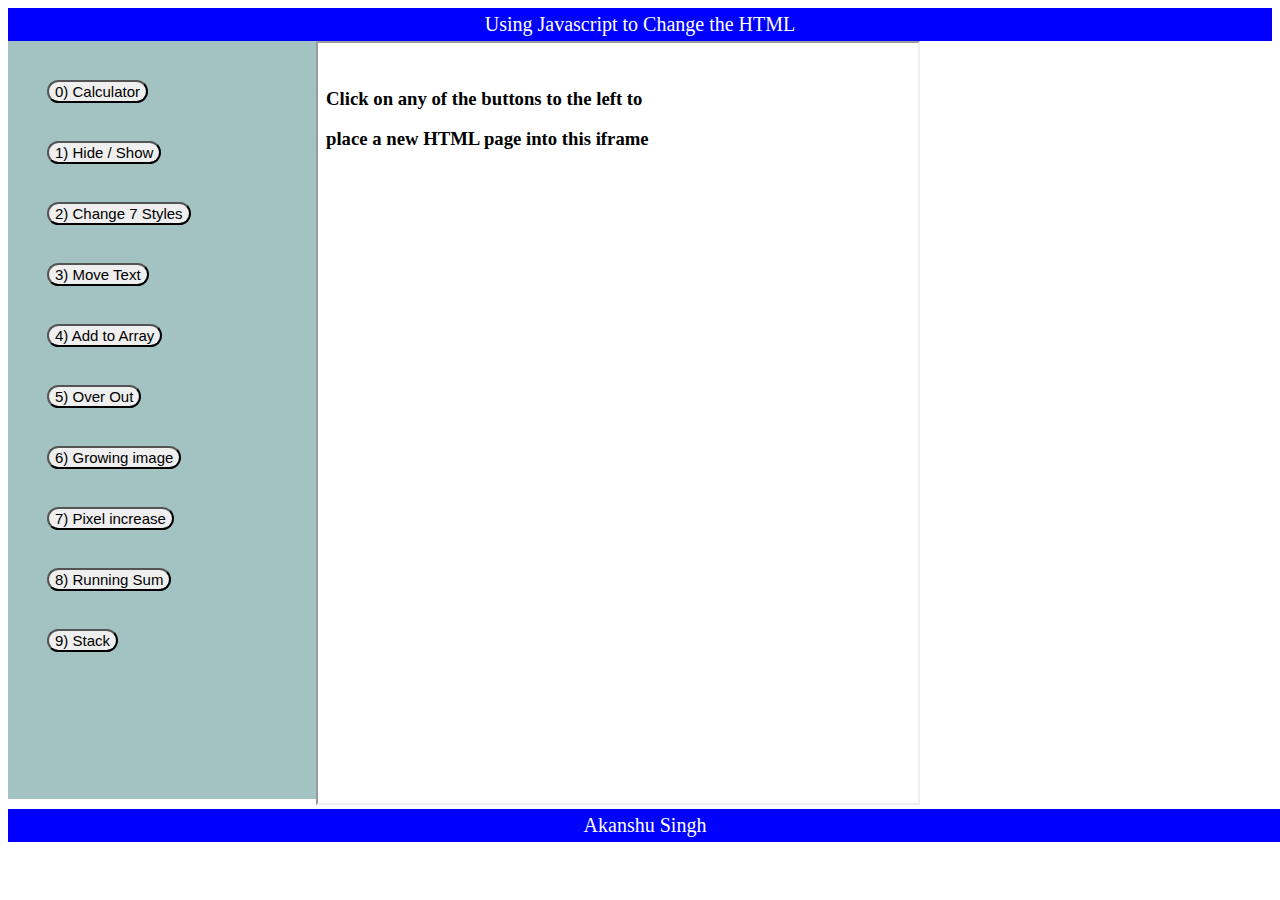
<file: TenEvents/WebContent/index.html>
<!DOCTYPE html>
<html>
<head>
<meta charset="UTF-8">
<title>Event Driven JS</title>
<link href="styles.css" type="text/css" rel="stylesheet" />
</head>
<body>
<div>
<header> Using Javascript to Change the HTML </header>
 
<inside>
<button class="button" type="button" onclick="setFrameTo(2)"> 0) Calculator </button>
<br>
<button class="button" type="button" onclick="setFrameTo(1)"> 1) Hide / Show </button>
<br>
<button class="button" type="button" onclick="setFrameTo(3)"> 2) Change 7 Styles </button>
<br>
<button class="button" type="button" onclick="setFrameTo(4)"> 3) Move Text </button>
<br>
<button class="button" type="button" onclick="setFrameTo(5)"> 4) Add to Array </button>
<br>
<button class="button" type="button" onclick="setFrameTo(6)"> 5) Over Out </button>
<br>
<button class="button" type="button" onclick="setFrameTo(7)"> 6) Growing image </button>
<br>
<button class="button" type="button" onclick="setFrameTo(8)"> 7) Pixel increase </button>
<br>
<button class="button" type="button" onclick="setFrameTo(9)"> 8) Running Sum </button>
<br>
<button class="button" type="button" onclick="setFrameTo(10)"> 9) Stack </button>
</inside>
<!-- Set the src of the default html page -->
<iframe id="section" src="intro.html" width="600px" height="760px" 	height="900px"></iframe>
</div>
<div class="absol">Akanshu Singh</div>
<script>
var page = [];
page[1] = "1HideShow.html";
page[2] = "Calculator.html";
page[3] = "ChangeStyles.html";
page[4]="Move.html";
page[5] = "add.html";
page[6] = "over.html";
page[7] = "growing.html";
page[8] = "pixel.html";
page[9] = "running.html";
page[10] = "stack.html";
function setFrameTo(number) {
    // Get a reference to the iframe sp we can change src
	var frame = document.getElementById("section");
	frame.src = page[number];
}
</script>

</body>
</html>
</file>
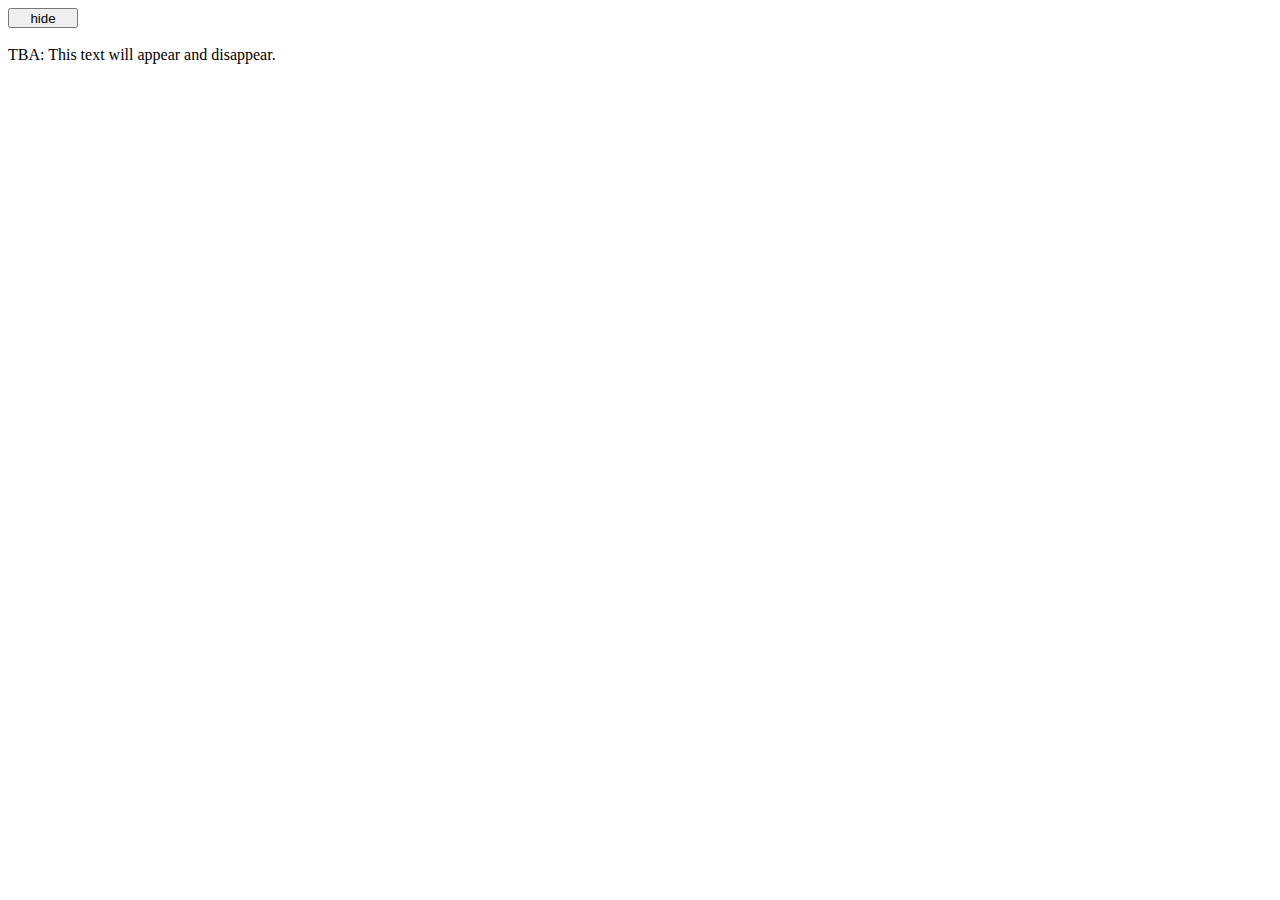
<file: TenEvents/WebContent/1HideShow.html>
<!DOCTYPE html>
<!-- Rick Mercer -->
<html>
<head>
<meta charset="UTF-8">
<title>Hide / Show</title>
<link href="styles.css" type="text/css" rel="stylesheet" />

</head>
<body>

<button class="button2" id="hsButton" type="button" onclick="hideShow()" >hide</button>
<div id="hideShow">
<br /> TBA: This text will appear and disappear.
</div>
<script>
function hideShow(){
	var frame=document.getElementById("hideShow");
	var butt = document.getElementById("hsButton");
	if (butt.innerHTML == "hide"){ 
	butt.innerHTML="show";
	frame.innerHTML = '';}
	if (butt.innerHTML == "show"){
		butt.innerHTML="hide";
		frame.innerHTML = 'TBA: This text will appear and disappear.';}
		
	
}
</script>
</body>
</html>
</file>
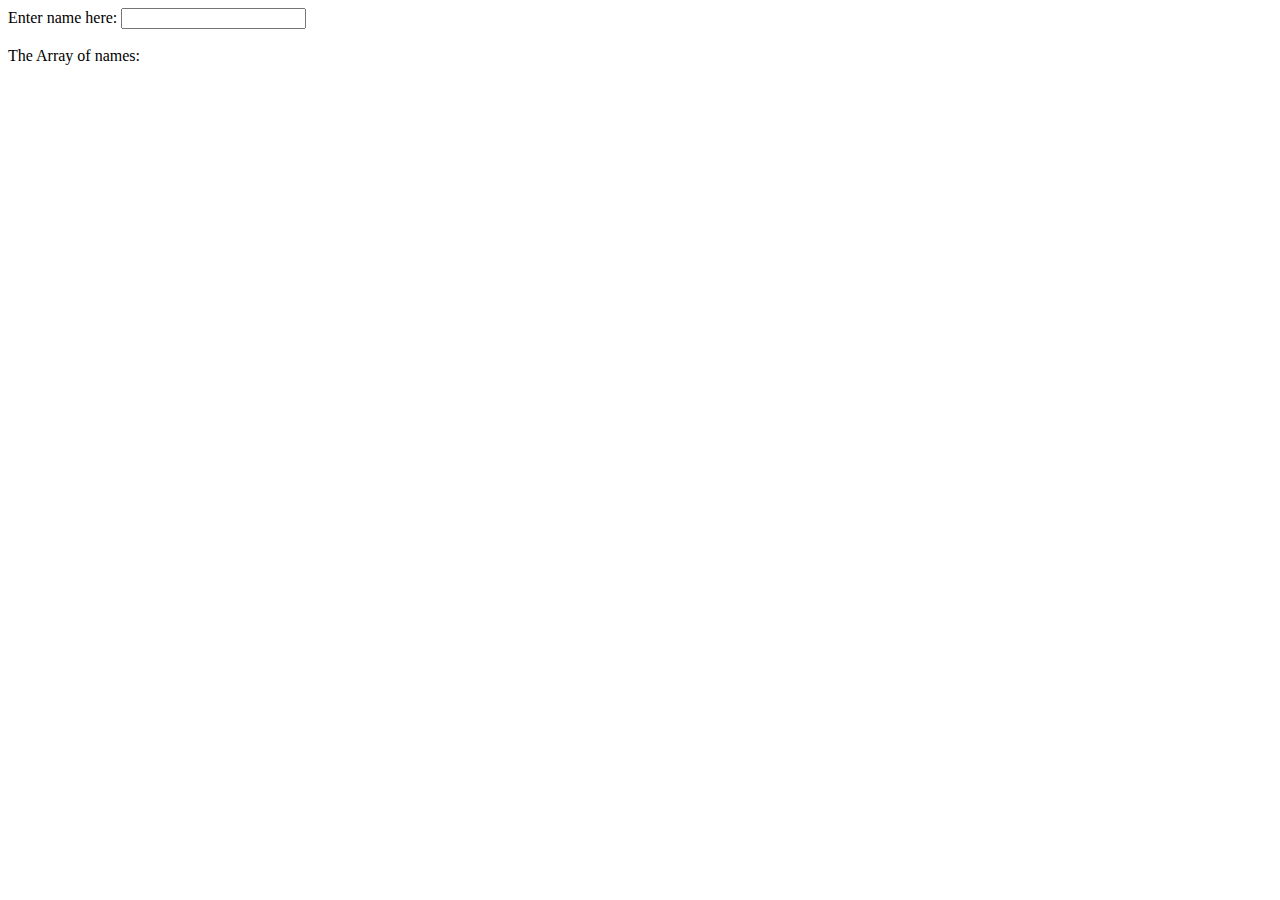
<file: TenEvents/WebContent/add.html>
<!DOCTYPE html>
<html>
<head>
<meta charset="ISO-8859-1">
<title>Add to Array</title>
<link href="styles.css" type="text/css" rel="stylesheet" />
</head>
<body>
<label for="name"> Enter name here: </label>
<input type="text" id="ntobea" name="ntobea" value="" ><br><br>
<div id="hope">The Array of names: <br><br></div>
</body>
<script>
var input = document.getElementById("ntobea");
input.addEventListener("keyup", myFunction);
var changeme = document.getElementById("hope");
var i = 1;
function myFunction(){
		if (event.keyCode === 13) {
        event.preventDefault();
        var change = i+": "+input.value;
        changeme.innerHTML += change+"<br>";
		input.value = "";
		i++;
}}
</script>
</html>
</file>
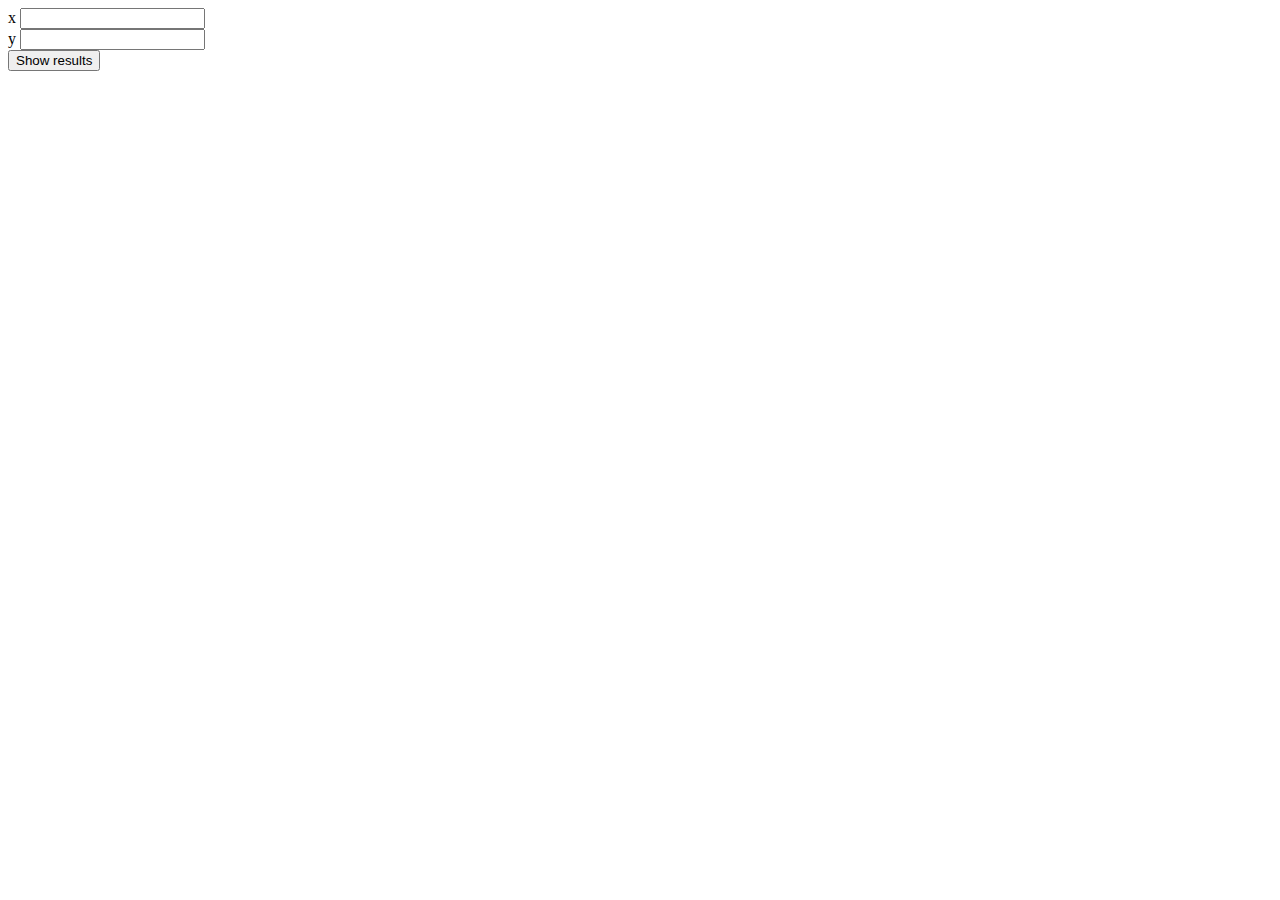
<file: TenEvents/WebContent/Calculator.html>
<!DOCTYPE html>
<html>
<head>
<meta charset="ISO-8859-1">
<title>Calculator</title>
<link href="styles.css" type="text/css" rel="stylesheet" />

</head>
<body>
x <input id="one"></input> <br>
y <input id="two"></input>  <br>
<button id="button"> Show results </button> <br><br>
<div id="message"></div>
</body>
<script>
var x = document.getElementById("one");
var y = document.getElementById("two");
var divToChange = document.getElementById("message");
var element = document.getElementById("button");
element.addEventListener("click", function actionEvent () {
	var Z = parseFloat(x.value)+parseFloat(y.value);
	var message=x.value+" + "+y.value+" = "+Z+"<br>";
	var Za = (parseFloat(x.value)*10-parseFloat(y.value)*10)/10;
	message+=x.value+" - "+y.value+" = "+Za+"<br>";
	var Zb = parseFloat(x.value)*parseFloat(y.value);
	message+=x.value+" * "+y.value+" = "+Zb+"<br>";
	var Zc = parseFloat(x.value)/parseFloat(y.value);
	message+=x.value+" / "+y.value+" = "+Zc+"<br>";
	var Zd = parseFloat(x.value)%parseFloat(y.value);
	message+=x.value+" % "+y.value+" = "+Zd+"<br>";

	divToChange.innerHTML = message;

});
</script>
</html>
</file>
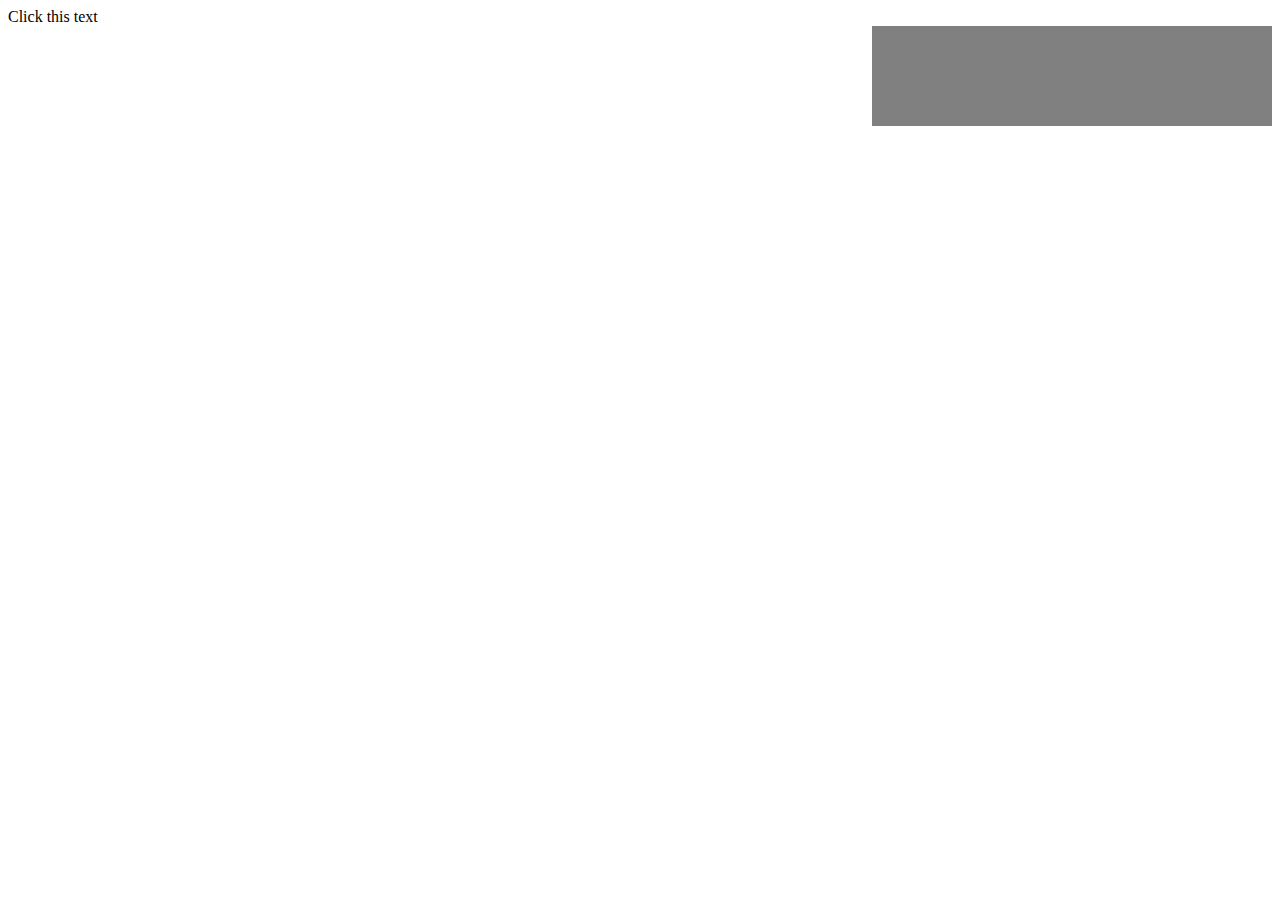
<file: TenEvents/WebContent/ChangeStyles.html>
<!DOCTYPE html>
<html>
<head>
<meta charset="ISO-8859-1">
<title>Change 7 Style</title>
<link href="styles.css" type="text/css" rel="stylesheet" />

</head>
<body>
<div  onclick="change()"> Click this text</div>
<div class="appear "id="appear"></div>
</body>
<script>
function change(){
	var app = document.getElementById("appear");
	app.innerHTML = "Change inner HTML, font 24px, border 5px; width 300px; float right, padding 50 px, background? you guess"
}
</script>
</html>
</file>
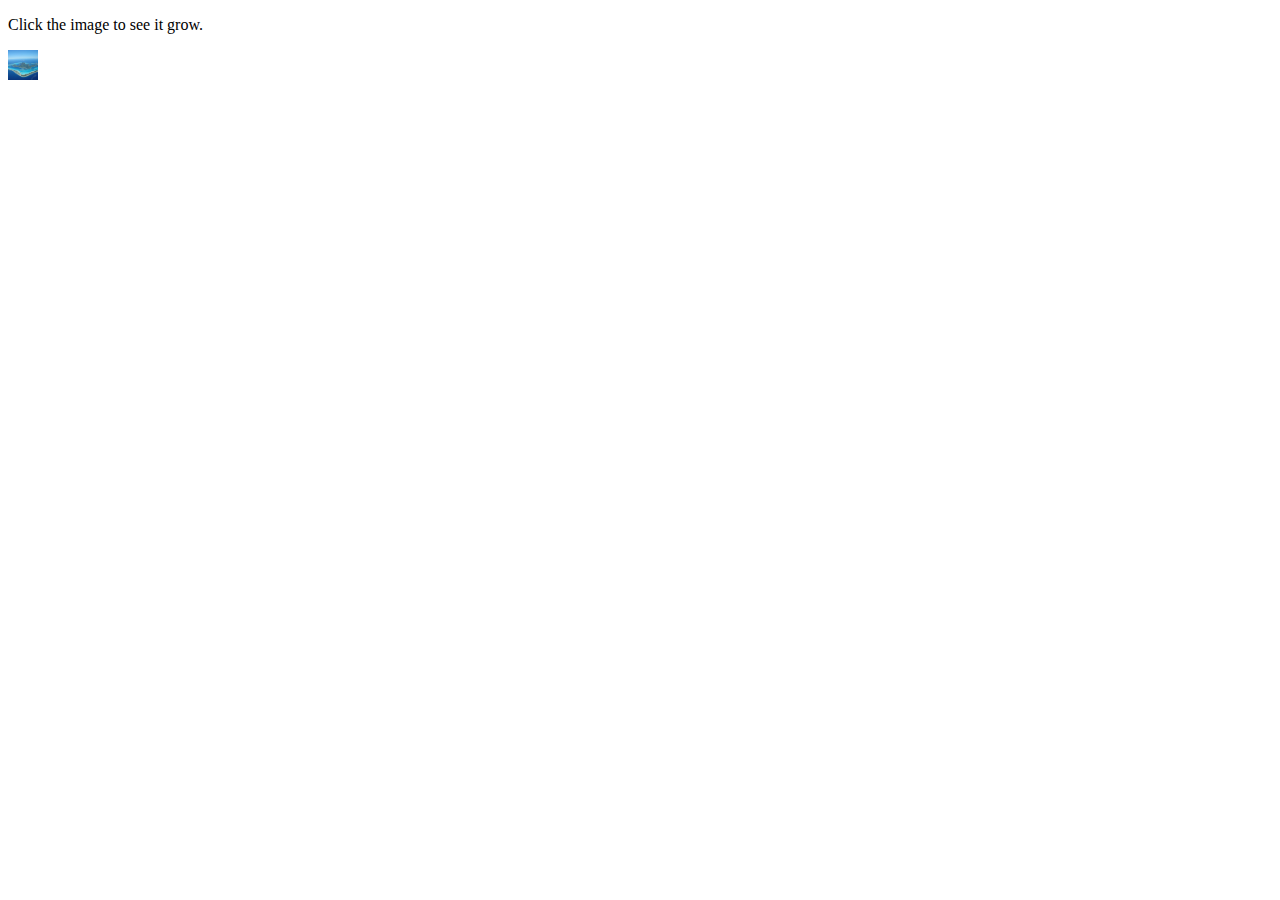
<file: TenEvents/WebContent/growing.html>
<!DOCTYPE html>
<html>
<head>
<meta charset="ISO-8859-1">
<title>Growing Image</title>
<link href="styles.css" type="text/css" rel="stylesheet" />

</head>
<body>
	<p>Click the image to see it grow.</p>
	<img id="changeme" src="bora-bora-french-polynesia-11.jpg" height="30"
		width="30" alt="bora bora" onclick="myfunction()">
</body>
<script>
	function myfunction() {
		var change = document.getElementById("changeme");
		change.height += 10;
		change.width += 10;
	}
</script>
</html>
</file>
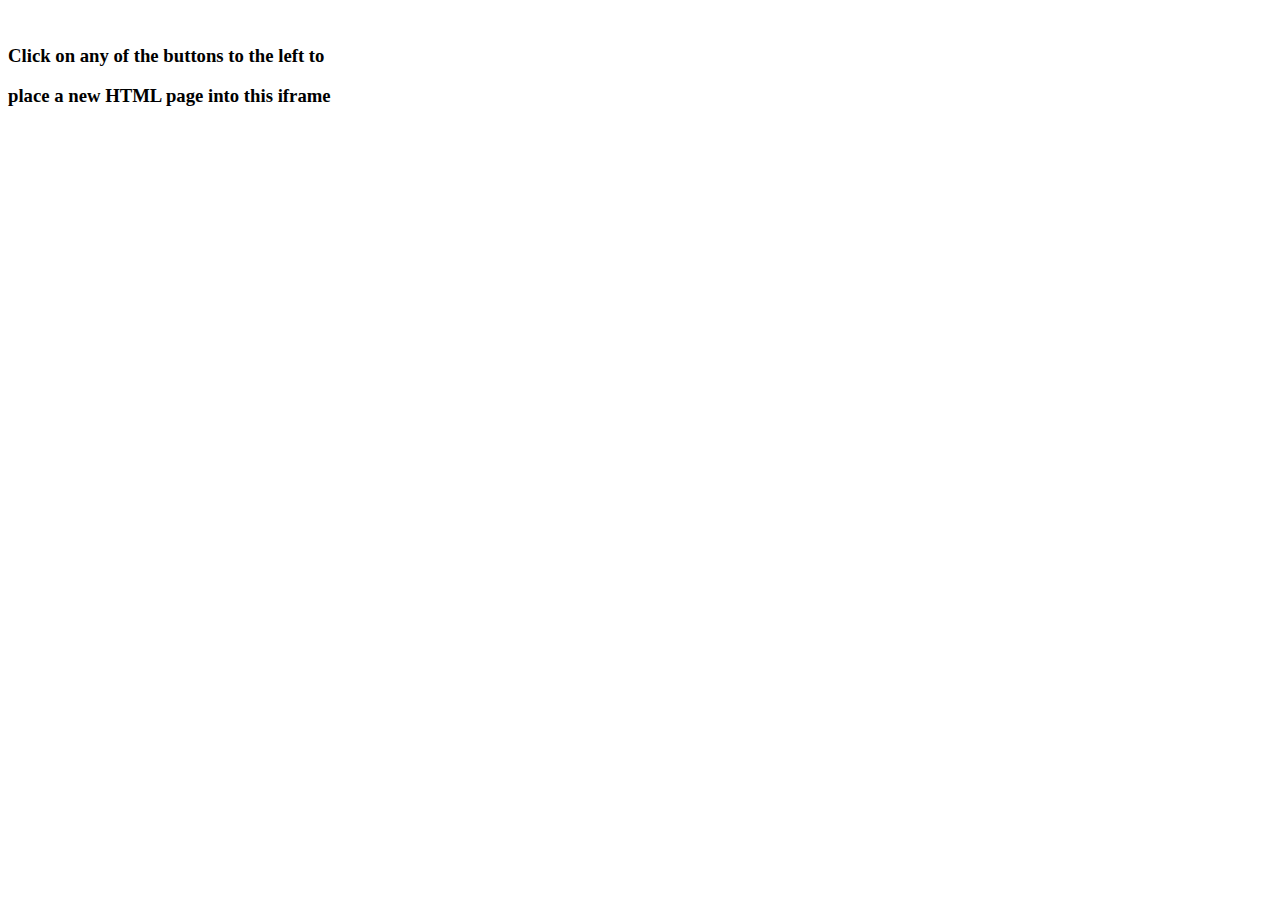
<file: TenEvents/WebContent/intro.html>
<!DOCTYPE html>
<html>
<head>
<meta charset="UTF-8">
<title>Intro.html</title>
</head>
<body>

<br>
<h3>Click on any of the buttons to the left to</h3>
<h3>place a new HTML page into this iframe</h3>

</body>
</html>
</file>
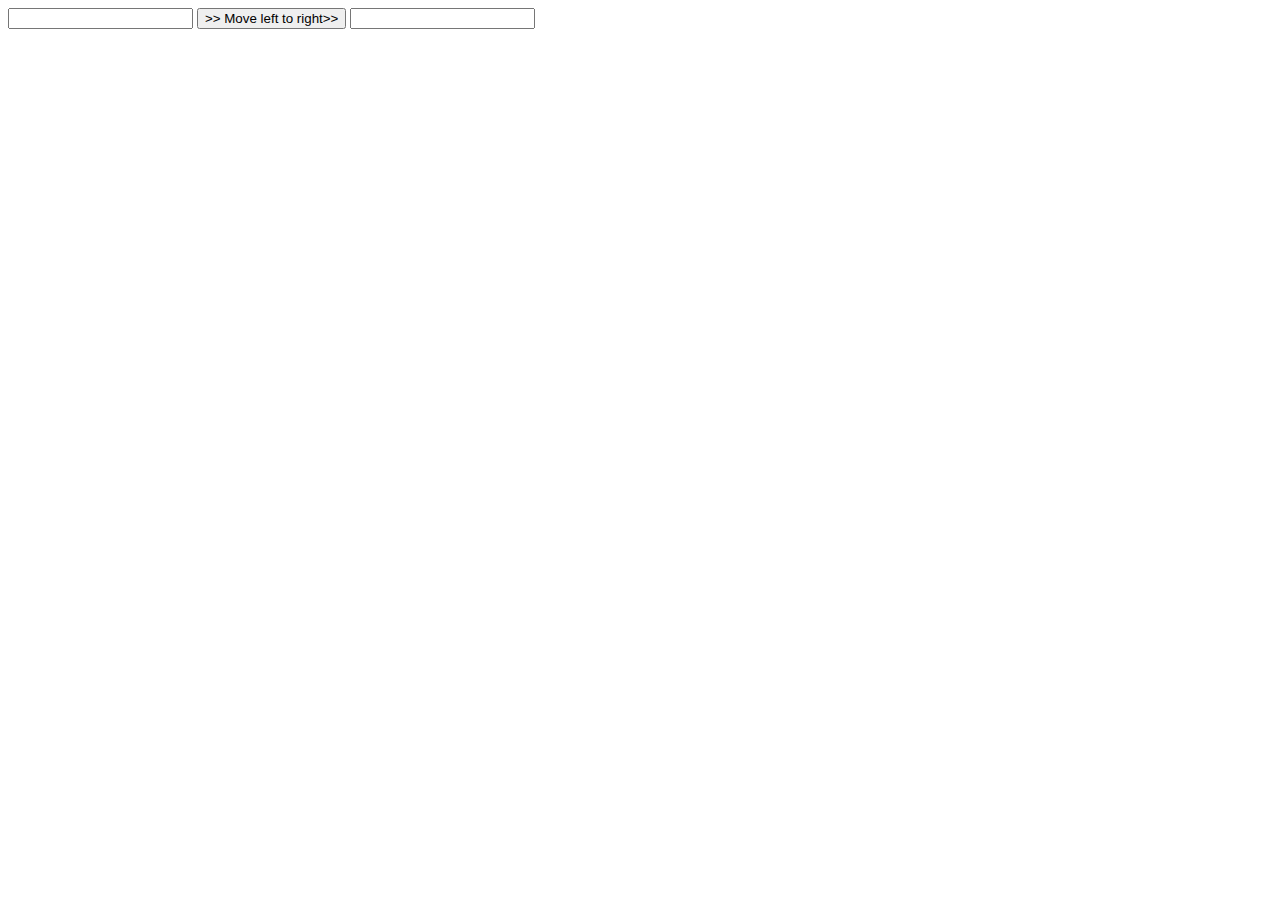
<file: TenEvents/WebContent/Move.html>
<!DOCTYPE html>
<html>
<head>
<meta charset="ISO-8859-1">
<title>Move Text</title>
<link href="styles.css" type="text/css" rel="stylesheet" />

</head>
<body>
<input type="text" id="ltext" name="fname" value="">
<button  id="mbutton" type="button" onclick="move()">>> Move left to right>> </button>
<input type="text" id="rtext" name="fname" value="">
<script>
function move(){
	var butt=document.getElementById("button");
	var rtext=document.getElementById("rtext");
	var ltext=document.getElementById("ltext");
	rtext.value = ltext.value;
	ltext.value="";
	
}
</script>
</body>
</html>
</file>
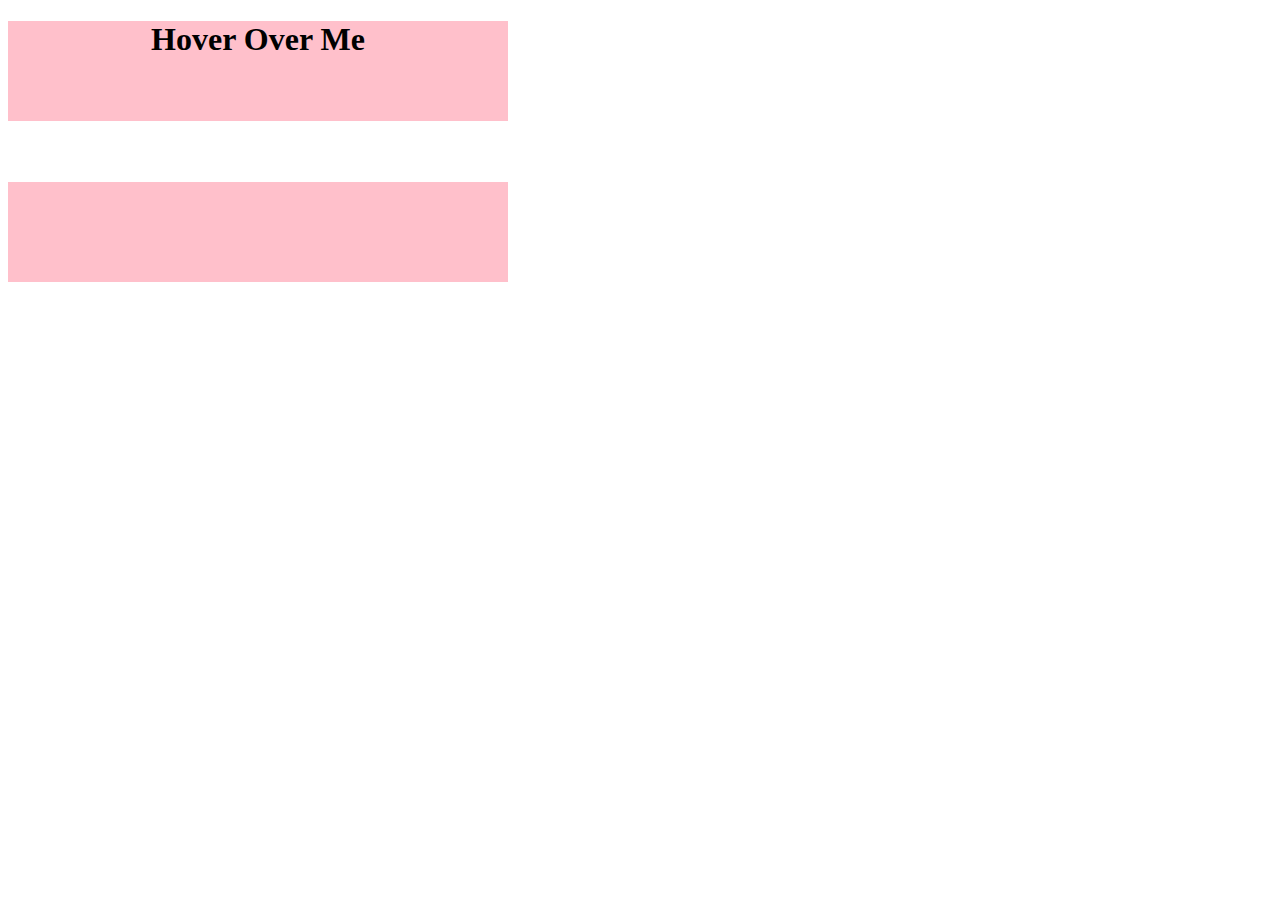
<file: TenEvents/WebContent/over.html>
<!DOCTYPE html>
<html>
<head>
<meta charset="ISO-8859-1">
<title>Over Out</title>
<link href="styles.css" type="text/css" rel="stylesheet" />

</head>
<body>
	
	<h1 onmouseenter="myFunctione()" onmouseleave="myFunctionl()"
		style="height: 100px; width: 500px; background-color: pink; borderColor: red; size; text-align:center">
		Hover Over Me</h1>
	<br>
	<h1 id="changeme" style="height: 100px; width: 500px; background-color: pink; border-color: red;text-align:center" vlaue=""></h1>
	
</body>
<script>
var enter=0;
var exit=0;
var change=document.getElementById("changeme");
function myFunctione(){
	enter++;
	change.innerHTML = "Entered "+enter+" events";
	
}
function myFunctionl(){
	exit++;
	change.innerHTML = "Exited "+exit+" events";

}

</script>
</html>
</file>
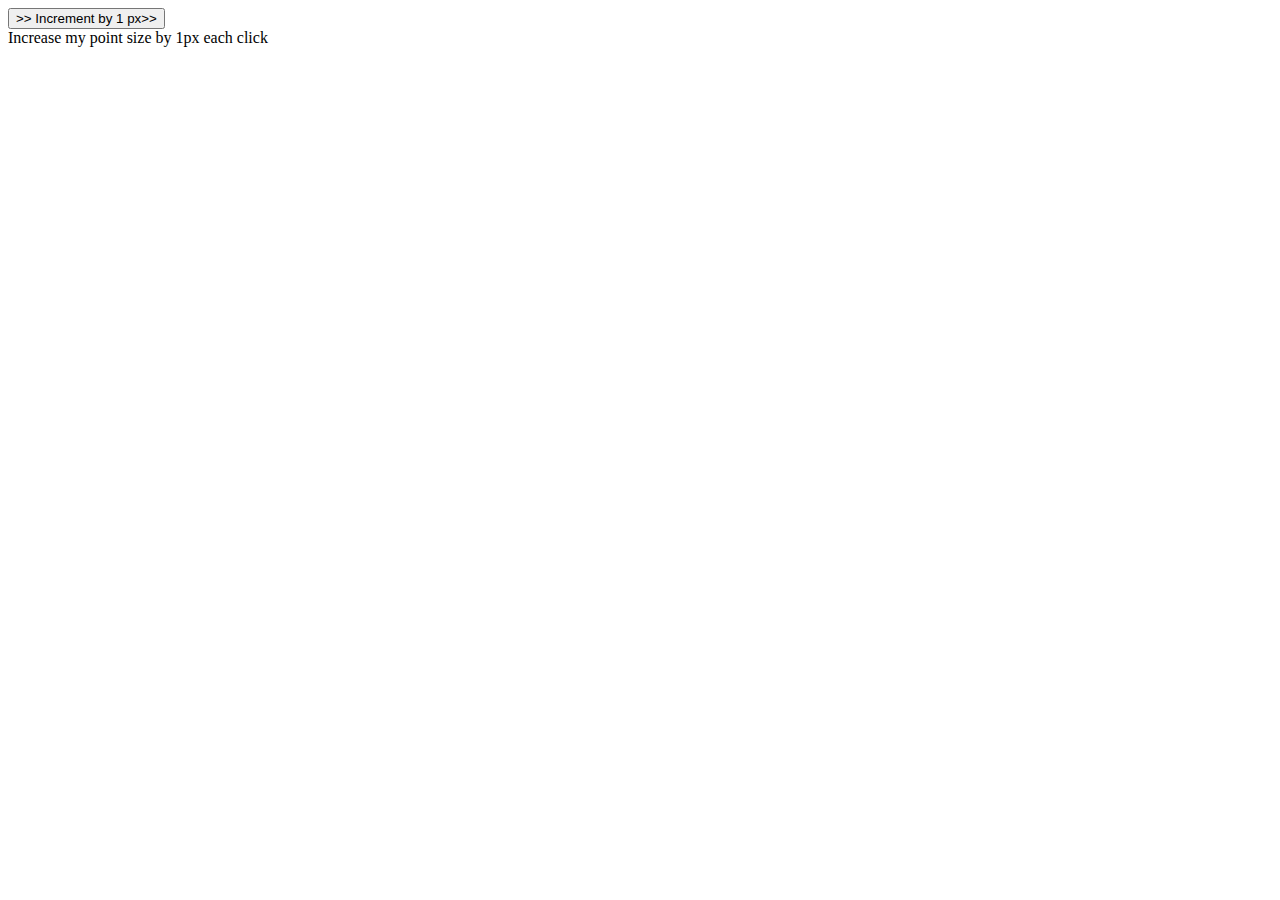
<file: TenEvents/WebContent/pixel.html>
<!DOCTYPE html>
<html>
<head>
<meta charset="ISO-8859-1">
<title>Pixel Increase</title>
<link href="styles.css" type="text/css" rel="stylesheet" />

</head>
<body>
<button  id="mbutton" type="button" onclick="move()">>> Increment by 1 px>> </button><br>
<div class="another" id="changeme">Increase my point size by 1px each click</div>  
</body>
<script>
var txt;
var style;
var currentSize;

function move() {
	    txt = document.getElementById("changeme");
	    style = window.getComputedStyle(txt, null).getPropertyValue('font-size');
	    currentSize = parseFloat(style);
	    txt.style.fontSize = (currentSize + 1) + 'px';
	}

</script>
</html>
</file>
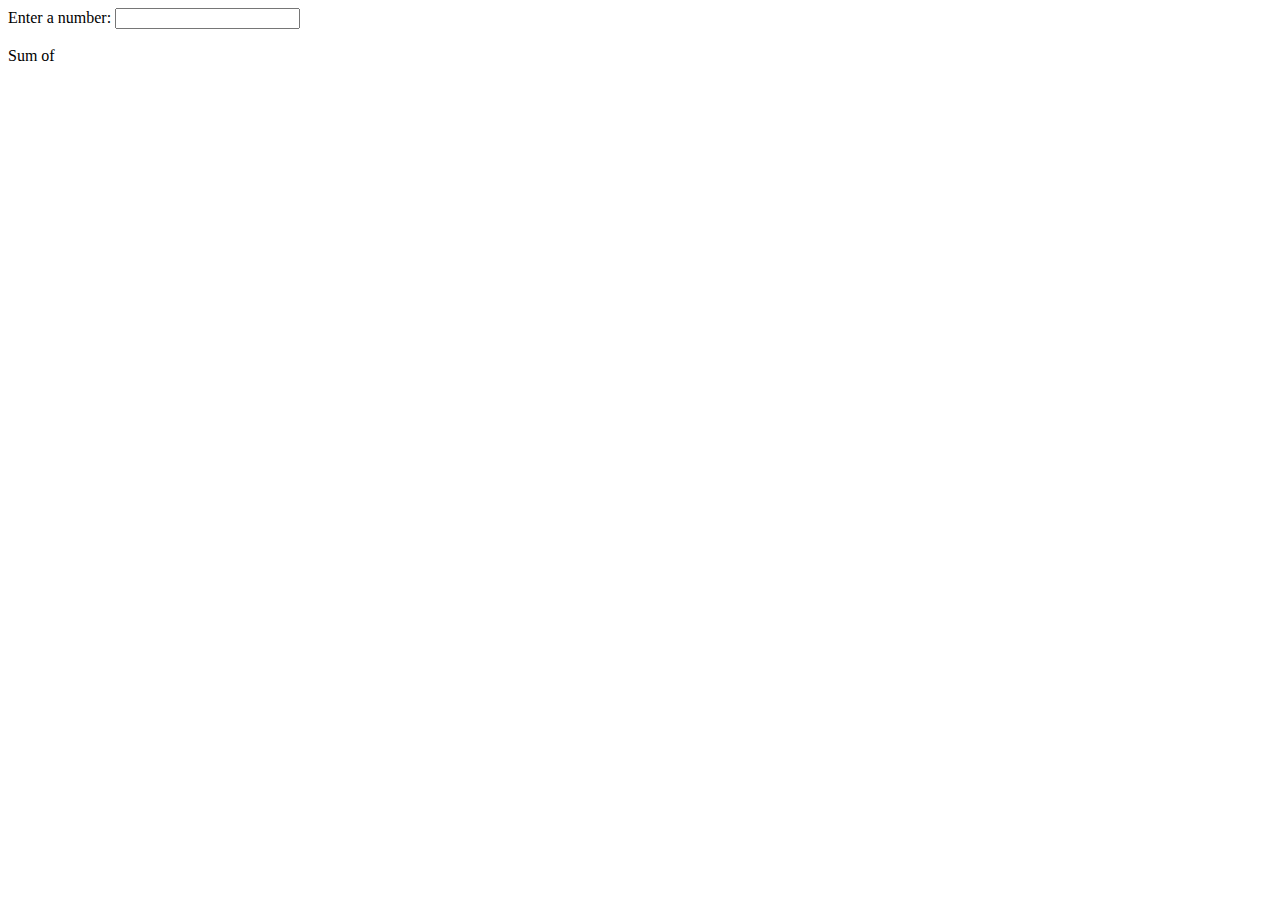
<file: TenEvents/WebContent/running.html>
<!DOCTYPE html>
<html>
<head>
<meta charset="ISO-8859-1">
<title>Running Sum</title>
<link href="styles.css" type="text/css" rel="stylesheet" />

</head>
<body>
<label for="name"> Enter a number: </label>
<input type="text" id="name" name="name" value="" ><br><br>
<div id="hope">Sum of </div>
<script>
var input = document.getElementById("name");
input.addEventListener("keyup", myFunction);
var changeme = document.getElementById("hope");
var sum=0;
function myFunction(){
		if (event.keyCode === 13) {
        event.preventDefault();
        changeme.innerHTML += "[";
        for (var i=1;i<parseInt(input.value);i++){
        	sum+=i;
            changeme.innerHTML += i+",";
	
        }
        changeme.innerHTML += "] = "+sum;
        
}}
</script>
</body>
</html>
</file>
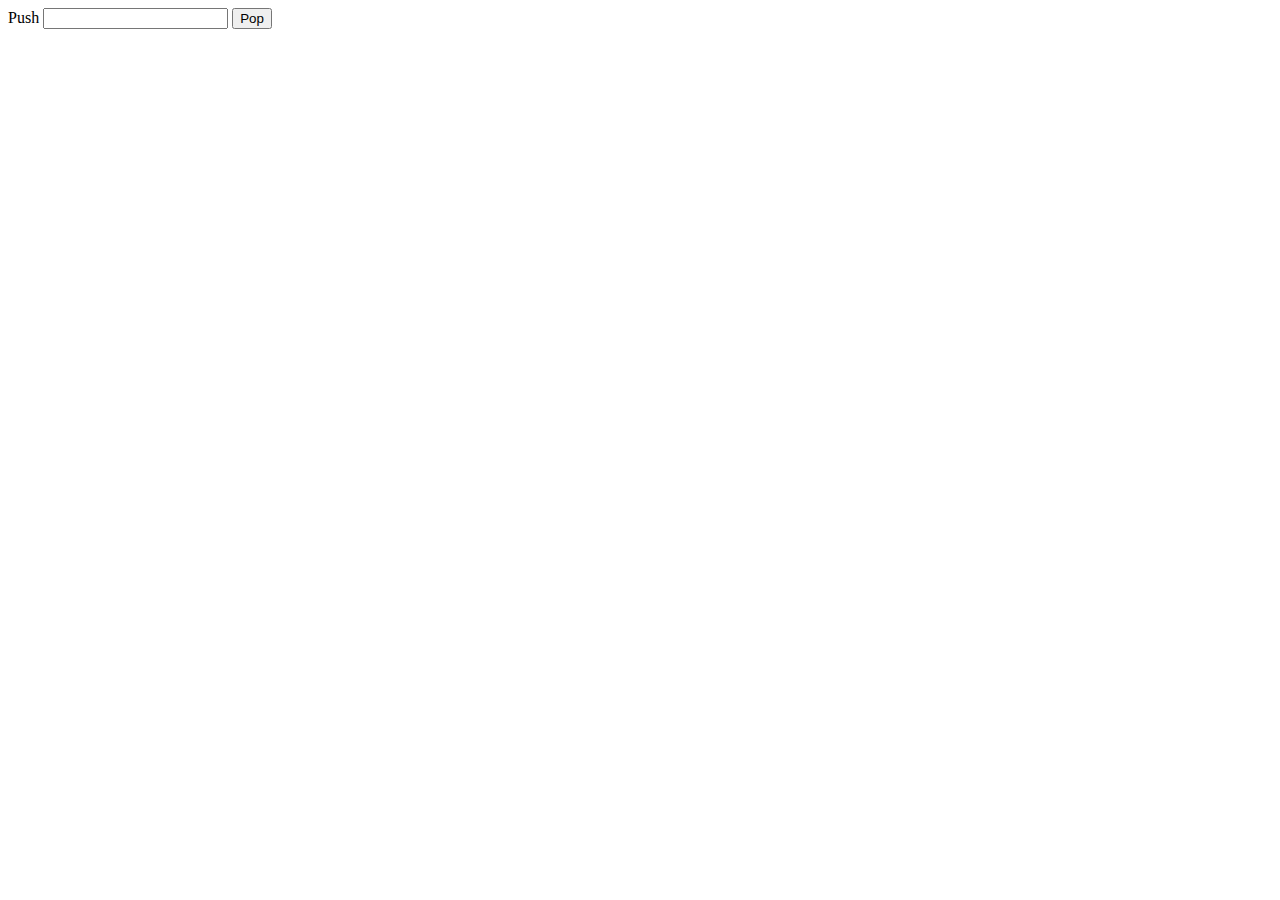
<file: TenEvents/WebContent/stack.html>
<!DOCTYPE html>
<html>
<head>
<meta charset="UTF-8">
<title>Stack</title>
<link href="styles.css" type="text/css" rel="stylesheet" />

</head>
<body>
	<label for="name"> Push</label>
	<input type="text" id="name" name="name" value="">
	<button id="mbutton" type="button" onclick="move()">Pop</button>
	<br>

	<div id="hope"></div>

	<script>
		var input = document.getElementById("name");
		var array = [];
		input.addEventListener("keyup", myFunction);
		var changeme = document.getElementById("hope");
		var sum = 0;
		function myFunction() {
			if (event.keyCode === 13) {
				array.push(input.value);
				event.preventDefault();
				display();

			}
		}
		function move() {
			array.pop();
			display();
		}
		function display(){
			changeme.innerHTML = "";
			for (var i = 0; i < array.length; i++) {
				changeme.innerHTML += "• " + array[i] + "<br>";
				//changeme.innerHTML += "*" + input.value+"<br>";
				input.value = "";
			}
		}
	</script>
</body>

</html>
</file>
<file: TenEvents/WebContent/styles.css>
@CHARSET "UTF-8";

header {
	background-color: blue;
	color: white;
	text-align: center;
	padding: 5px;
	font-size: 20px;
}

div.absol {
	positon: absolute;
	bottom: 10;
	width: 100%;
	background-color: blue;
	color: white;
	text-align: center;
	padding: 5px;
	font-size: 20px;
}

div.appear{
	font-size: 24px;
	border-width: thin;
	width: 300px;
	float: right;
	padding: 50px;
	background-color: grey;
	border-color: red;
}
 footer{
      padding: 10px 20px;
      background: blue;
      color: white;
      }

inside {
	background-color: #a3c2c2;
	width: 250px;
	float: left;
	height: 700px;
	padding: 29px;
}

.button {
	display: block;
	font-size: 15px;
	border-radius: 16px;
	margin: 10px;
	float: middle;
}

.button2 {
	height: 20px;
	width: 70px;
}

another {
	font-size: 16pt;
}
</file>
